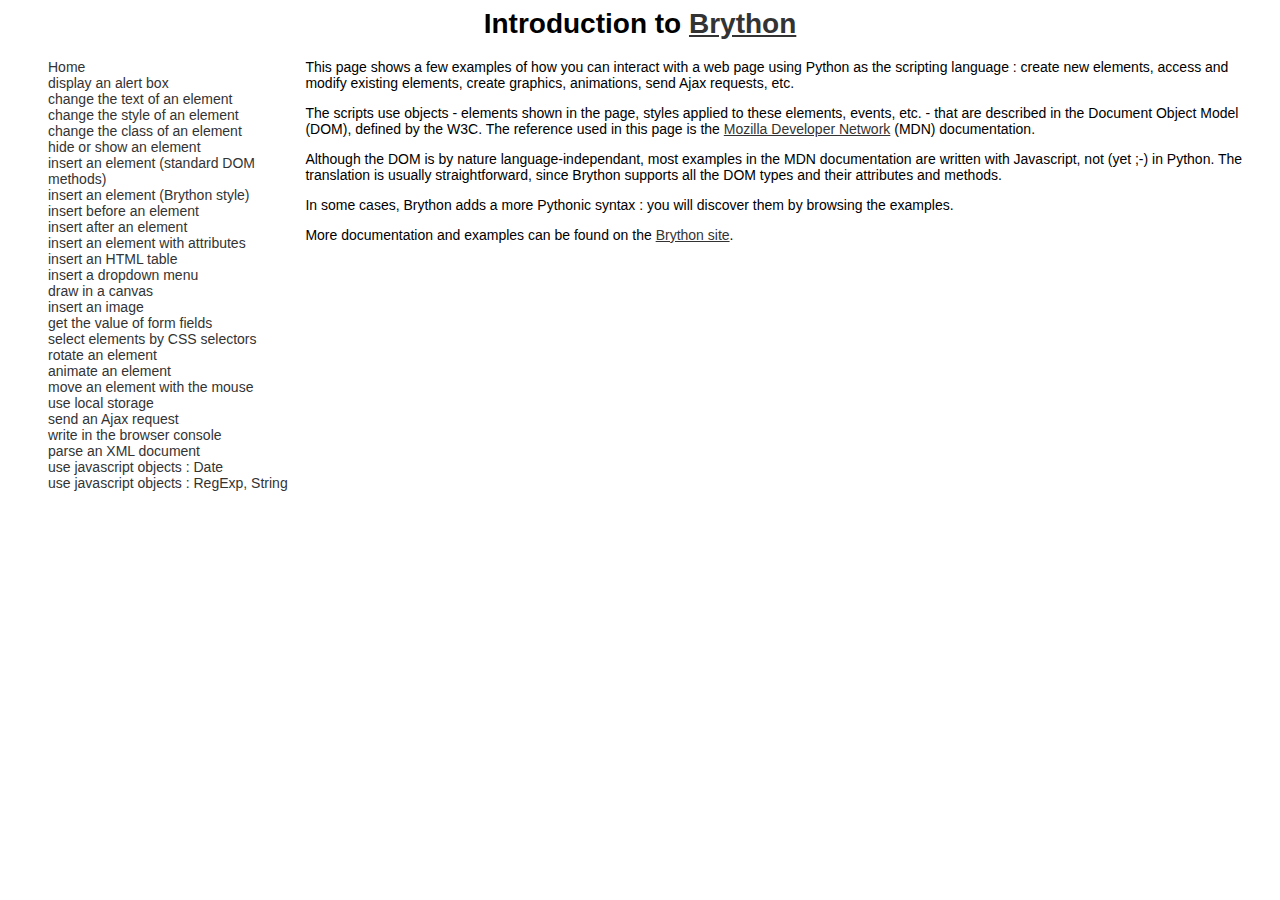
<file: js/brython/demo.html>
<html>

<head>
<meta charset="utf-8">
<title>Brython demo</title>
<style>
body{
    font-size: 14px;
    font-family: Helvetica;
}

a{
    color: #333;
}
a.menu{
    text-decoration: none;
}
a.menu:hover{
    background-color: #ccc;
}
a:visited{
    color: #333;
}

li{
    list-style-type: none;
}

#panel{
    display:table-cell;
    width:65%;
    padding-right:2%;
    text-align: left;
}

button{
    background-color: #dadada;
    color: #113;
    border-style: solid;
    border-color: #000;
    border-width: 1px;
    border-radius: 3px;
    font-size: 1.2em;
}
button.btn-ls{
    font-size: 1em;
}

div.example{
    margin-top: 2em;
    display: none;
}

pre{
    display: inline-block;
    padding: 1em;
    font-family: Consolas, Courier New;
    color: #ff9;
    background-color: #114;
    border-radius: 10px;
    margin-top: 2em;
    width: 66%;
}

pre.html{
    padding: 0.5em;
}

.zone{
    margin-left: 5em;
    padding: 1em;
    border-width: 1px;
    border-color: #333;
    border-style: solid;
    width: 20em;
}

code{
    font-family: Consolas, Courier New;
    color: #113;
    padding-left: 0.2em;
    padding-right: 0.2em;
}

code.file{
    background-color: #fff;
    font-weigth: bold;
    font-style: italic;
}

.up{
    font-size: 1.2em;
}
.down{
    font-size:0.8em;
}

/* colors for highlighted Python code */

span.python-string{
    color: #6aa;
}
span.python-comment{
    color: #6a6;
}
span.python-keyword{
    color: #42ebf4;
}
span.python-builtin{
    color: #0f0;
}
</style>

</head>

<body onload="brython({debug: 1, indexedDB: false})">

<h1 style="text-align: center">Introduction to <a href="http://brython.info" target="_blank" class="external">Brython</a></h1>
<div style="display:table; width:100%;">
  <div style="display: table-row">
    <div style="display: table-cell; width:20%; vertical-align: top;">
      <ul id="menu">
      </ul>
    </div>
    <div style="" id="panel">
      <div id="home">
        <p>This page shows a few examples of how you can interact with a web
        page using Python as the scripting language : create new elements,
        access and modify existing elements, create graphics, animations, send
        Ajax requests, etc.
        <p>The scripts use objects - elements shown in the page, styles
        applied to these elements, events, etc. - that are described in the
        Document Object Model (DOM), defined by the W3C. The reference used in
        this page is the
        <a href="https://developer.mozilla.org/en-US/docs/Web/API/Document_Object_Model" target="_blank" class="external">Mozilla Developer Network</a>
        (MDN) documentation.
        <p>Although the DOM is by nature language-independant, most examples
        in the MDN documentation are written with Javascript, not
        (yet&nbsp;;-) in Python. The translation is usually straightforward,
        since Brython supports all the DOM types and their attributes and methods.
        <p>In some cases, Brython adds a more Pythonic syntax : you will discover
        them by browsing the examples.
        <p>More documentation and examples can be found on the
        <a href="http://brython.info" target="_blank" class="external">Brython site</a>.
      </div>
    </div>
  </div>
</div>


<div class="example" id="ex0">
    <button id="button0">display an alert box</button>

    <script type="text/python" id="script0">
    from browser import document, alert

    def hello(ev):
        alert("Hello !")

    document["button0"].bind("click", hello)
    </script>

    <p>
    <pre class="python"></pre>

    <p><span class="comment">
    <code>browser</code> is a Brython-specific module that defines the objects
    used to interact with the page.
    <p><code>document</code> is an object representing the HTML document ;
    <code>document[element_id]</code> is the element with attribute id equal
    to element_id. In this example, <code>document["button0"]</code> is a
    reference to the button you click on.
    <p><code>bind(<i>event, function</i>)</code> is a method of elements that
    takes two arguments, the name of an event and the function to call when
    the event occurs on the element. When the user clicks on the element, this
    event is called "click". The code means : when the user clicks on the
    element (here, the button with the text "display an alert box"), call the
    function <code>hello</code>.
    The function takes one argument, an object representing the event.
    <p><code>alert</code> is used to display small popup windows.
    </span>
</div>

<div class="example" id="ex1">
    <button id="button1">change the text of an element</button>
    <span id="zone1" class="zone">Initial content</span>

    <script type="text/python" id="script1">
    from browser import document

    def change(event):
        document["zone1"].textContent = "New content"

    document["button1"].bind("click", change)
    </script>

    <p>
    <pre class="python"></pre>
    <p>

    <span class="comment">
    The attributes and methods of the elements are described in the Document
    Object Model (DOM), which is abundantly documented (by
    <a href="https://developer.mozilla.org/en-US/docs/Web/API/Document_Object_Model" class="external">Mozilla</a>
    for instance).
    <p><code>textContent</code> is an attribute of
    <a href="https://developer.mozilla.org/en-US/docs/Web/API/Node" target="_blank" class="external">Node</a> instances ; it is used to get or set an element's text content.
    <p>Brython supports all the DOM methods and attributes ; for text content
    it provides a shortcut, <code>text</code>, so that the function body can
    also be written :
    <pre class="python">
    def change(event):
        document["zone1"].text = "New Content"
    </pre>
</code>
</span>
</div>

<div class="example" id="ex2">
    <button id="button2">change the style of an element</button>
    <span id="zone2" style="color:blue;background-color:#aad;" class="zone">coloured content</span>

    <script type="text/python" id="script2">
    from browser import document

    element = document["zone2"]

    def change(event):
        style = element.style
        color = style.color
        style.color = "#cc8" if color == "blue" else "blue"
        style.backgroundColor = "gray" if color == "blue" else "#aad"
        style.fontWeight = "bold" if color == "blue" else "normal"
        style.fontSize = "18px" if color == "blue" else "14px"

    document["button2"].bind("click", change)
    </script>

    <p>
    <pre class="python"></pre>
    <p>

    <span class="comment">
    Elements have an attribute <a href="https://developer.mozilla.org/en-US/docs/Web/HTML/Global_attributes/style" target="_blank"><code>style</code></a>, which itself has (among many others) the attributes <code>color</code> (text color), <code>backgroundColor</code> (background color), <code>fontWeight</code> ("bold" or "normal"), <code>fontSize</code> (size of the letters, in pixels), etc.
    <p>Look <a href="https://developer.mozilla.org/en-US/docs/Web/CSS/Reference" target="_blank" class="external">here</a> for a reference on CSS.
    <p>Note that the attribute names that have a hyphen is CSS are written in camelCase in Python code : for instance, to set the CSS attribute <code>background-color</code>, the syntax is <code>style.backgroundColor</code>
    </span>

</div>

<div class="example" id="ex_class">
    <button id="button_class">change the class of an element</button>
    <span id="zone_class" style="color:blue;background-color:#aad;" class="zone">a random text</span>

    <script type="text/python" id="script_class">
    from browser import document

    element = document["zone_class"]
    element.classList.add("down")

    def change_class(event):
        if "up" in element.classList:
            element.classList.remove("up")
            element.classList.add("down")
        else:
            element.classList.remove("down")
            element.classList.add("up")

    document["button_class"].bind("click", change_class)
    </script>

    <p>
    <pre class="python"></pre>
    <p>

    <span class="comment">
    Elements have an attribute <a href="https://developer.mozilla.org/en-US/docs/Web/API/Element/classList" target="_blank" class="external"><code>classList</code></a> with the values set in the attribute <code>class</code> of the element.
    <p>It is an instance of the class <a href="https://developer.mozilla.org/en-US/docs/Web/API/DOMTokenList" target="_blank" class="external"><code>DOMTokenList</code></a>, which supports the methods <code>add()</code> and <code>remove()</code>.
    </span>

</div>


<div class="example" id="ex3">
    <button id="button3">hide or show an element</button>
    <span id="zone3" class="zone">on / off</span>

    <script type="text/python"  id="script3">
    from browser import bind, document

    @bind("#button3", "click")
    def change(event):
        display = document["zone3"].style.display
        document["zone3"].style.display = "inline" if display == "none" else "none"

    </script>

    <p>
    <pre class="python"></pre>
    <p>

    <span class="comment">
    <code>display</code> is another attribute of <code>style</code>. Setting it to <code>"none"</code> hides the element.
    <p>Note that in this example, we use a variant of the syntax to bind
    events to functions. Instead of the form we had seen before, which uses
    the <i>method</i> <code>bind</code> of DOM elements, here we use the
    <i>function</i> bind defined in module <code>browser</code>. It is used
    as a decorator for the callback function, and takes two parameters:
    <ul>
    <li>- an identifier of the element(s) to bind : either a reference to the
    element, or a <a href="https://developer.mozilla.org/en-US/docs/Web/CSS/CSS_Selectors"
    class="external">CSS selector</a> (here, the selector "#button3" refers to the
    button)
    <li>- the event name
    </ul>
    </span>
</div>

<div class="example" id="ex6_std">
    <button id="button6_std">insert an element (standard DOM methods)</button>
    <span id="zone6_std" class="zone">initial content</span>

    <script type="text/python" id="script6_std">
    from browser import document, html

    element = document.getElementById("zone6_std")
    nb = 0

    def change(event):
        global nb
        elt = document.createElement("B")
        txt = document.createTextNode(f" {nb}")
        elt.appendChild(txt)
        element.appendChild(elt)
        nb += 1

    document["button6_std"].addEventListener("click", change)
    </script>

    <p>
    <pre class="python"></pre>
    <p>

    <span class="comment">This example uses the standard DOM methods to create elements (<a href="https://developer.mozilla.org/en-US/docs/Web/API/Document/createElement" target="_blank" class="external"><code>document.createElement()</code></a>, <a href="https://developer.mozilla.org/en-US/docs/Web/API/Document/createTextNode" target="_blank" class="external"><code>createTextNode()</code></a>) and append them to other elements or to the document (<a href="https://developer.mozilla.org/en-US/docs/Web/API/Node/appendChild" target="_blank"><code>Node.appendChild()</code></a>).
    <p>Note that on the last line, we use the standard DOM method <a href="https://developer.mozilla.org/en-US/docs/Web/API/EventTarget/addEventListener" target="_blank" class="external"><code>EventTarget.addEventListener()</code></a> : the method <code>bind()</code> used in the other examples is Brython-specific.
    <p>Also note the use of f-string for string formatting (<a href="https://www.python.org/dev/peps/pep-0498/" target="_blank" class="external">PEP 448</a>, introduced in Python 3.6) in the line
    <pre class="python">

        txt = document.createTextNode(f" {nb}")
    </pre>
    </span>

</div>

<div class="example" id="ex6">
    <button id="button6">insert an element (Brython style)</button>
    <span id="zone6" class="zone">initial content</span>

    <script type="text/python" id="script6">
    from browser import document, html

    element = document["zone6"]
    nb = 0

    def change(event):
        global nb
        element <= html.B(f" {nb}")
        nb += 1

    document["button6"].bind("click", change)
    </script>

    <p>
    <pre class="python"></pre>
    <p>

    <span class="comment">
    To create DOM elements, Brython provides the module <code class="module">browser.html</code>. It defines classes with the name of all the valid HTML tags in uppercase ; <code>html.B("message")</code> creates the element <code class="html">&lt;B&gt;message&lt;/B&gt;</code>
    <p>To include an element inside another one, Brython uses the operator <code><=</code> : think of it as a left arrow, not as "inferior or equal". The use of an operator is more concise and avoids having to use a function call.
    </code>
    </span>

</div>

<div class="example" id="ex61">
    <button id="button61">insert before an element</button>
    <div id="zone61" class="zone"><ul><li>element</ul></div>

    <script type="text/python" id="script61">
    from browser import document, html

    ul = document["zone61"].get(selector="ul")[0]
    element = ul.get(selector="li")[0]
    nb = 0

    def change(event):
        global nb
        nb += 1
        ul.insertBefore(html.LI(f"element before {nb}"), element)

    document["button61"].bind("click", change)
    </script>

    <p>
    <pre class="python"></pre>
    <p>

    <span class="comment">
    We use the standard DOM method <a href="https://developer.mozilla.org/en-US/docs/Web/API/Node/insertBefore" class="external">insertBefore()</a>
    </code>
    </span>

</div>

<div class="example" id="ex62">
    <button id="button62">insert after an element</button>
    <div id="zone62" class="zone"><ul><li>element</ul></div>

    <script type="text/python" id="script62">
    from browser import document, html

    ul = document["zone62"].get(selector="ul")[0]
    element = ul.get(selector="li")[0]
    nb = 0

    def change(event):
        global nb
        nb += 1
        ul.insertBefore(html.LI(f"element after {nb}"), element.nextSibling)

    document["button62"].bind("click", change)
    </script>

    <p>
    <pre class="python"></pre>
    <p>

    <span class="comment">
    We use the standard DOM method <a href="https://developer.mozilla.org/en-US/docs/Web/API/Node/insertBefore" class="external">insertBefore()</a>
and insert the element after <a href="https://developer.mozilla.org/en-US/docs/Web/API/Node/nextSibling" class="external">element.nextSibling</a>.
If the element is the last in its parent's children, <code>nextSibling</code> is <code>null</code> so the new element is inserted at
the end.
    </code>
    </span>

</div>


<div class="example" id="ex_elt_attr">
    <button id="button_elt_attr">insert an element with attributes</button>
    <span id="zone_elt_attr" class="zone">initial content</span>

    <script type="text/python" id="script_elt_attr">
    from browser import document, html

    element = document["zone_elt_attr"]

    def insert(event):
        element <= html.SPAN("new text",
            style=dict(color="red", paddingLeft="1em"),
            Class="down")

    document["button_elt_attr"].bind("click", insert)
    </script>

    <p>
    <pre class="python"></pre>
    <p>

    <span class="comment">
    The attributes of a tag are defined as keyword arguments of the html classes constructor.
    <p>Note that the style attribute is passed as a dictionary ; also note that, since <code>class</code> is a Python keyword, it can't be used as a key, so we use <code>Class</code> instead (tag attributes are case-insensitive).
    </code>
    </span>

</div>


<div class="example" id="ex7">
    <button id="button7">insert an HTML table</button>
    <p>
    <div id="zone7" class="zone" style="width:60%"></div>

    <script type="text/python" id="script7">
    from browser import document
    from browser.html import TABLE, TR, TH, TD

    def insert_table(event):
        table = TABLE()

        # header row
        table <= TR(TH(f"Column {i}") for i in range(5))

        # table rows
        for row in range(3):
            table <= TR(TD(f"Cell {row}-{i}") for i in range(5))

        document["zone7"].clear()
        document["zone7"] <= table

    document["button7"].bind("click", insert_table)
    </script>

    <p>
    <pre class="python"></pre>
    <p>

    <span class="comment">
    To build a table, we use the HTML tags <code>TABLE, TR, TH</code> and <code>TD</code>.
    <p>The first attribute passed to the classes defined in <code class="module">browser.html</code> is either a string, another instance of a class, <i>or an iterator on such elements</i>.
    <p>Here we use a Python generator expression to include several headers (<code>TH</code>) in the first row (<code>TR</code>) of the table, and the same for the table cells (<code>TD</code>) in the next rows.
    <p><code>clear()</code> is a method that removes all the element contents.
    </code>
    </span>

</div>


<div class="example" id="ex12">
    <button id="button12">insert a dropdown menu</button>
    <span id="zone12" class="zone"></span>

    <script type="text/python" id="script12">
    from browser import document, alert, html

    def show(event):
        dropdown = event.target
        num = dropdown.selectedIndex
        alert("Selected: {}".format(dropdown.options[num].value))

    def insert_dropdown(event):
        document["zone12"] <= "Your choice : "
        dropdown = html.SELECT(html.OPTION(f"Choice {i}") for i in range(5))
        dropdown.bind("change", show)
        document["zone12"] <= dropdown

    document["button12"].bind("click", insert_dropdown)
    </script>

    <p>
    <pre class="python"></pre>
    <p>

    <span class="comment">
    We build the dropdown menu by a SELECT element, using a generator expression with the OPTION elements displayed in the menu.
    <p>When the user changes the selected option in the menu, the event "change" is triggered on the SELECT box. This is done in the line

    <p>
    <pre class="python">
    dropdown.bind("change", show)
    </pre>
    <p>

    <p>In function <code>show(event)</code>, <code>event.target</code> is the element itself.
    <p>A <a href="https://developer.mozilla.org/en-US/docs/Web/API/HTMLSelectElement" target="_blank">SELECT element</a> has an attribute <a href="https://developer.mozilla.org/en-US/docs/Web/API/HTMLSelectElement/selectedIndex" target="_blank"><code>selectedIndex</code></a>, the rank of the selected item in the list of options, available by its attribute <code>options</code>. The OPTION element itself has an attribute <code>value</code>, here the option text.
    </span>
</div>


<div class="example" id="ex8">
    <button id="button8">draw in a canvas</button>
    <canvas id="zone8" width="200" height="50"
        style="border-color:#000;border-style:solid;border-width:1px;margin-left:5em;"></canvas>

    <script type="text/python" id="script8">
    from browser import document, html
    import math

    canvas = document["zone8"]
    ctx = canvas.getContext("2d")

    x = 20

    def draw(event):
        global x
        ctx.beginPath()
        ctx.arc(x, 25, 15, 0, 2 * math.pi)
        x += 15
        ctx.stroke()

    document["button8"].bind("click", draw)
    </script>

    <p>
    <pre class="python"></pre>
    <p>

    <span class="comment">
    We start by importing the module <code class="module">math</code>, the same as in the Python standard distribution.
    <p><a href="https://developer.mozilla.org/en-US/docs/Web/API/Canvas_API" target="_blank">Canvas</a> is an API for drawing geometric forms in the page. The examples on the MDN pages are written in Javascript but can be easily translated for Brython.
    </span>
</div>

<div class="example" id="ex9">
    <button id="button9">insert an image</button>
    <p><div id="zone9" class="zone" style="height:60px;"></div>

    <script type="text/python"  id="script9">
    from browser import document, html

    logo = "https://www.python.org/static/community_logos/python-logo-master-v3-TM.png"

    def insert_image(event):
        document["zone9"].clear()
        document["zone9"] <= html.IMG(src=logo, height=50)

    document["button9"].bind("click", insert_image)
    </script>
</div>

<div class="example" id="ex16">
    <button id="button16">get the value of form fields</button>
    <p><div id="zone16" class="zone"></div>

    <p><div style="width:30%; padding-left:3em; background-color:#ddd;">
      <p><input id="input16" autocomplete="off" value="test">
      <br><select id="select16" autocomplete="off">
          <option value="one">one
          <option value="two">two
          <option value="three">three
      </select>
      <br>
      <textarea id="textarea16" rows=3 cols=30 autocomplete="off">your content here !...</textarea>
    </div>

    <script type="text/python" id="script16">
    from browser import document, html

    def show_values(event):
        input = document["input16"].value
        select = document["select16"]
        option = select.options[select.selectedIndex].value
        text = document["textarea16"].value
        document["zone16"].clear()
        document["zone16"] <= (f"Value in INPUT field: {input}",
            html.BR(), f"Selected option: {option}",
            html.BR(), f"Value in TEXTAREA field: {text}"
            )

    document["button16"].bind("click", show_values)
    </script>

    <p>
    <pre class="python"></pre>
    <p>

</div>

<div class="example" id="ex13">
    <button id="button13">select elements by CSS selectors</button>
    <span id="zone13" class="zone"></span>

    <script type="text/python" id="script13">
    from browser import document, html

    def change(event):
        # clear the zone
        document["zone13"].clear()

        # get a list of all BUTTON elements
        buttons = document.select("button")
        document["zone13"] <= "On this page there are {} buttons ".format(len(buttons))

        # get a list of all tags with class "zone"
        zones = document.select(".zone")
        document["zone13"] <= "and {} elements with class 'zone'".format(len(zones))

    document["button13"].bind("click", change)
    </script>

    <p>
    <pre class="python"></pre>
    <p>

    <span class="comment">
    We have seen how to get an element by its id : <code>document[element_id]</code>. Here, <code>document["zone13"]</code> is the bordered box at the right of the button.
    <p>The method <code>get(selector=css_selector)</code> provides a way to select elements based on the <a href="http://www.w3schools.com/cssref/css_selectors.asp" target="_blank">CSS selector syntax</a>. Passing the name of a tag returns a list of all the elements with this tag ; passing <code>.zone</code> returns a list of all the elements whose attribute <code>class</code> is set to <code>"zone"</code>.
    </span>
</div>

<div class="example" id="ex14">
    <button id="button14">rotate an element</button>
    <span id="zone14" class="zone">
        <button style="background-color: red; width: 2em;" id="rot14">&nbsp;</button>
    </span>

    <script type="text/python" id="script14">
    from browser import document, html

    moving = document["rot14"]
    angle = 10

    def change(event):
        global angle
        moving.style.transform = f"rotate({angle}deg)"
        angle += 10

    document["button14"].bind("click", change)
    </script>

    <p>
    <pre class="python"></pre>
    <p>

    <span class="comment">
    <code>transform</code> is another attribute of <code>style</code> that can make changes to the element, including a rotation by a specified angle.
    </span>
</div>

<div class="example" id="ex15">
    <button id="button15">animate an element</button>
    <p>
    <div id="zone15" style="padding:0;" class="zone">
        <button style="background-color: #fff; border-width: 0px; color:#000;padding:0;font-size:24px;height:auto;" id="rot15">&#9658;</button>
    </div>

    <script type="text/python" id="script15">
    from browser import document, window

    moving = document["rot15"]
    x = 0
    dx = 3
    run = None

    def change(event):
        global run
        if run is None:
            # start animation
            animloop(1)
        else:
            # stop animation
            window.cancelAnimationFrame(run)
            run = None

    document["button15"].bind("click", change)

    def render():
        global x, dx
        moving.style.transform = "translate({}px,0)".format(x)
        x += dx
        if x > document["zone15"].offsetWidth-moving.offsetWidth:
            dx = -dx
            moving.html = "&#9668;" # left triangle
        elif x <= 0:
            dx = -dx
            moving.html = "&#9658;" # right triangle

    def animloop(t):
        global run
        run = window.requestAnimationFrame(animloop)
        render()
    </script>

    <p>
    <pre class="python"></pre>
    <p>

    <span class="comment">
    The browser window provides 2 functions to start and stop an animation : <code>requestAnimationFrame</code> and <code>cancelAnimationFrame</code>.
    <p>When the user clicks on the button, the animation is started by calling the function <code>animloop</code> with an arbitrary argument. <code>window.requestAnimationFrame</code>, called with the function itself as argument, returns a reference to the animation. The drawing function, <code>render()</code> is called ; the loop is then executed repeatedly under the control of the animation loop.
    <p>In <code>render()</code>, to put the element at a specific location, we use another <code>transform</code> function, <code>translate(x, y)</code>. The moving element bounces, and its shape changes, when its position reaches the box borders.
    <p>If the user clicks the button again, calling <code>window.cancelAnimationFrame</code> on the animation object stops the animation.
    </span>
</div>

<div class="example" id="ex_mousemove">
    <button id="button_mousemove" style="border-width:0;background-color:inherit;">
        move an element with the mouse
    </button>
    <b style="position: relative;left:140;top:10;font-size:16px; padding: 3px; background-color: #ddd; border-radius: 4px;"
        id="moving">drag me
    </b>

    <script type="text/python"  id="script_mousemove">
    from browser import document

    class ElementMove:

        def __init__(self, moving):
            """Make "moving" element movable with the mouse"""
            self.moving = moving
            self.is_moving = False
            self.moving.bind("mousedown", self.start)
            self.moving.bind("mousemove", self.move)
            self.moving.bind("mouseup", self.stop)
            moving.style.cursor = "move"

        def start(self, event):
            """When user clicks on the moving element, set boolean is_moving
            to True and store mouse and moving element positions"""
            self.is_moving = True
            self.mouse_pos = [event.x, event.y]
            self.elt_pos = [self.moving.left, self.moving.top]
            # prevent default behaviour to avoid selecting the moving element
            event.preventDefault()

        def move(self, event):
            """User moves the mouse"""
            if not self.is_moving:
                return

            # set new moving element coordinates
            self.moving.left = self.elt_pos[0] + event.x - self.mouse_pos[0]
            self.moving.top = self.elt_pos[1] + event.y - self.mouse_pos[1]

        def stop(self, event):
            """When user releases the mouse button, stop moving the element"""
            self.is_moving = False

    ElementMove(document["moving"])
    </script>

    <p>
    <pre class="python"></pre>
    <p>

    <span class="comment">
    This example uses other mouse events than "click" : "mousedown", "mousemove" and "mouseup".
    <p>The mouse position is available by the attributes <code>x</code>, <code>y</code> of the event object.
    <p>The position of an element can be changed by defining its attributes <code>left</code> and <code>top</code>.
    </span>
</div>

<div class="example" id="ex_ls">
    <button id="button_ls">use local storage</button>
    <p><div id="zone_ls" style="padding-left:1em;"></div>

    <script type="text/python"  id="script_ls">
    from browser import document, window
    from browser.html import TABLE, TR, TD, INPUT, BUTTON

    zone = document["zone_ls"]

    """Test if the browser supports local storage"""
    try:
        storage = window.localStorage
        storage.setItem("x", "x")
        storage.removeItem("x")
    except:
        storage = None

    def action(ev):
        """User clicked on "add" or "remove" button"""
        button = ev.target
        row = button.closest("TR")
        if button.text == "remove":
            key = row.get(selector="TD")[0].text
            storage.removeItem(key)
        else:
            key, value = [x.value for x in row.get(selector="INPUT")]
            if key.strip():
                storage.setItem(key, value)
        # refresh table
        show()

    def update_value(ev):
        """If a value field has been modified, update storage"""
        row = ev.target.closest("TR")
        key = row.get(selector="TD")[0].text
        value = row.get(selector="INPUT")[0].value
        storage.setItem(key, value)

    def show(*args):
        """Shows the data stored locally, add buttons to add / remove items"""
        zone.clear()

        if storage is None:
            zone <= "No local storage for this browser"
            return

        table = TABLE()
        for i in range(storage.length):
            key = storage.key(i)
            value = storage.getItem(key)
            value_field = INPUT(value=value)
            value_field.bind("change", update_value)
            table <= TR(TD(key) + TD(value_field)+
                TD(BUTTON("remove", Class="btn-ls")))

        table <= TR(TD(INPUT()) + TD(INPUT()) +
            TD(BUTTON("add", Class="btn-ls")))

        zone <= table

        for button in document["zone_ls"].get(selector="button"):
            button.bind("click", action)

    document["button_ls"].bind("click", show)
    </script>

    <p>
    <pre class="python"></pre>
    <p>

    <span class="comment">
    The <a href="https://developer.mozilla.org/en-US/docs/Web/API/Storage" target="_blank">Storage</a> API allows local storage of key/value pairs.
    <p>Notice the use of method <code>elt.closest(tagName)</code> to get the first DOM element with the specified tag name above <code>elt</code>.
    <p>The event "change" on the INPUT field is triggered when the field loses focus, if the value has been modified.
    </span>

</div>

<div class="example" id="ex10">
    <button id="button10">send an Ajax request</button>
    <p><div id="zone10" class="zone" style="padding-left:1em;"></div>

    <script type="text/python"  id="script10">
    from browser import document, ajax

    url = "http://api.open-notify.org/iss-now.json"
    msg = "Position of the International Space Station at {}: {}"

    def complete(request):
        import json
        import datetime
        data = json.loads(request.responseText)
        position = data["iss_position"]
        ts = data["timestamp"]
        now = datetime.datetime.fromtimestamp(ts)
        document["zone10"].text = msg.format(now, position)

    def click(event):
        req = ajax.ajax()
        req.open("GET", url, True)
        req.bind("complete", complete)
        document["zone10"].text = "waiting..."
        req.send()

    document["button10"].bind("click", click)
    </script>

    <p>
    <i>Warning: this demo only works if this page (demo.html) is served in
    http, not https.</i>
    <pre class="python"></pre>
    <p>

    <span class="comment">
    The module <code class="module">browser.ajax</code> allows sending Ajax calls, ie sending HTTP requests to a URL and handle the reply without having to reload the page.
    <p>Here we use a public API that gives the current position of the International Space Station. The callback function <code>complete()</code> is called when the Ajax call has completed ; its argument has an attribute <code>responseText</code>, the response sent by the server. In this case, the API tells us that it's a JSON string. We decode it with the module <code class="module">json</code> of the standard distribution.
    </span>

</div>

<div class="example" id="ex5">
    <button id="button5">write in the browser console</button>

    <script type="text/python" id="script5">
    from browser import document

    document["button5"].bind("click", lambda ev: print("Hello !"))
    </script>

    <p>
    <pre class="python"></pre>
    <p>

    <span class="comment">
    By default, <code>print()</code> writes message in the browser console window (to open it, do Ctrl+Maj+K on Firefox, Ctrl+Maj+J on Chrome, F12 on IE, etc).
    <p>Like in Python, the output can be reset by setting <code>sys.stdout</code> to an object with a method <code>write()</code>.
    </span>
</div>

<pre style="display:none" id="catalog">
<CATALOG>
  <CD>
    <ALBUM>Love Bites</ALBUM>
    <ARTIST>Buzzcocks</ARTIST>
    <COUNTRY>UK</COUNTRY>
    <YEAR>1978</YEAR>
  </CD>
  <CD>
    <ALBUM>Turn On The Bright Lights</ALBUM>
    <ARTIST>Interpol</ARTIST>
    <COUNTRY>USA</COUNTRY>
    <YEAR>2002</YEAR>
  </CD>
  <CD>
    <ALBUM>Visions Of A Life</ALBUM>
    <ARTIST>Wolf ALice</ARTIST>
    <COUNTRY>UK</COUNTRY>
    <YEAR>2017</YEAR>
  </CD>
</CATALOG>
</pre>

<div class="example" id="ex18">
    <button id="button18">parse an XML document</button>

    <p><div id="zone18" class="zone" style="padding-left:1em;width:auto;"></div>

    <script type="text/python" id="script18">
    from browser import document, window, html
    parser = window.DOMParser.new()

    def show(node, container):
        if hasattr(node, "tagName"):
            container <= html.STRONG(node.tagName)
            ul = html.UL()
            container <= ul
            for child in node.childNodes:
                show(child, ul)
        elif node.text.strip():
            container <= html.LI(node.text)

    def show_xml(ev):
        # XML source is in a hidden element "catalog" in this page
        src = document["catalog"].html
        tree = parser.parseFromString(src, "application/xml")

        root = tree.firstChild

        show(root, document["zone18"])

    document["button18"].bind("click", show_xml)
    </script>

    <p>
    <pre class="python"></pre>
    <p>

    <span class="comment">
    Instead of using the XML modules in Python standard library, it's more efficient
    to use the Web API <a href="">DOMParser</a> to parse XML documents.
    </span>
</div>


<div class="example" id="ex11">
    <button id="button11">use javascript objects : Date</button>
    <span id="zone11" class="zone"></span>

    <script type="text/python" id="script11">
    from browser import document
    import javascript

    def show_date(event):
        date = javascript.Date.new()
        document["zone11"].text = "{}-{:02}-{:02} at {:02}:{:02}:{:02}".format(
            date.getFullYear(), date.getMonth()+1, date.getDate(),
            date.getHours(), date.getMinutes(), date.getSeconds())

    document["button11"].bind("click", show_date)
    </script>

    <p>
    <pre class="python"></pre>
    <p>

    <span class="comment">
    Brython provides the modules <code class="module">time</code> and
    <code class="module">datetime</code> of the standard distribution, but it
    can also interact with the objects defined by Javascript.
    <p>To use such objects, import the module <code class="module">javascript</code>:
    it is used to get a reference objects defined by the Javascript language.
    <p>Because the Javascript object <a href="https://developer.mozilla.org/en-US/docs/Web/JavaScript/Reference/Global_Objects/Date" target="_blank"><code>Date</code></a>
    is a constructor (ie a function that returns new objects with the syntax
    <i>var date = new Date()</i>), we create Brython objects with the
    attribute <code>new</code>.
    <p>We then use the attributes of the Javascript instance of
    <code>Date()</code> such as <a href="https://developer.mozilla.org/en-US/docs/Web/JavaScript/Reference/Global_Objects/Date/getFullYear" target="_blank"><code>getFullYear</code></a>
    with the usual Python syntax.
    </span>
</div>

<div class="example" id="ex17">
    <button id="button17">use javascript objects : RegExp, String</button>
    <span id="zone17" class="zone"></span>

    <script type="text/python" id="script17">
    from browser import document
    import javascript

    def change(event):
        s = javascript.String.new("abracadabra")
        document["zone17"].text = s.replace(javascript.RegExp.new("a", "g"), "i")

    document["button17"].bind("click", change)
    </script>

    <p>
    <pre class="python"></pre>
    <p>

    <span class="comment">
    Similarly, Brython provides the standard Python module
    <code class="module">re</code> for regular expressions, but it can also
    use the Javascript <a href="https://developer.mozilla.org/en-US/docs/Web/JavaScript/Guide/Regular_Expressions" target="_blank">RegExp</a>
    and <a href="https://developer.mozilla.org/en-US/docs/Web/JavaScript/Reference/Global_Objects/String" target="_blank">String</a> classes.
    </span>
</div>


<script type="text/python">
from browser import document, html, highlight

# create first menu entry

def home(ev):
    global current
    if current is not None:
        document[current].style.display = "none"
        document <= document[current]
        document["a"+current].style.fontWeight = "normal"
    example_id = "home"
    ev.target.style.fontWeight = "bold"
    document["panel"].clear()
    document["panel"] <= document[example_id]
    document[example_id].style.display="block"
    current = example_id

anchor = html.A("Home", Class="menu", href="#", id="ahome")
anchor.bind("click", home)

document["menu"] <= html.LI(anchor)
current = "home"

def load_example(ev):
    global current
    if current is not None:
        document[current].style.display = "none"
        document <= document[current]
        document["a"+current].style.fontWeight = "normal"
    example_id = ev.target.num
    ev.target.style.fontWeight = "bold"
    document["panel"].clear()
    document["panel"] <= document[example_id]
    document[example_id].style.display="block"
    current = example_id

for example in document.get(selector=".example"):
    # add the Python source inside the example
    script = example.get(selector="script")[0]
    src = script.text
    while src.startswith("\n"):
        src = src[1:]
    indent = 0
    while src[indent] == ' ':
        indent += 1
    src = "\n".join(line[indent:] for line in src.split("\n"))
    src = highlight.highlight(src)
    code_elt = example.get(selector="pre")
    if code_elt:
        code_elt[0].html = src.html
    else:
        example <= src

    # create a menu entry
    button = example.get(selector="button")[0]
    anchor = html.A(button.text, Class="menu", href="#", id="a"+example.id)
    anchor.num = example.id

    anchor.bind("click", load_example)
    document["menu"] <= html.LI(anchor)

    # hide the element
    example.style.display = "none"

</script>
<script src="brython.js"></script>
<script src="brython_stdlib.js"></script>

</body>

</html>
</file>
